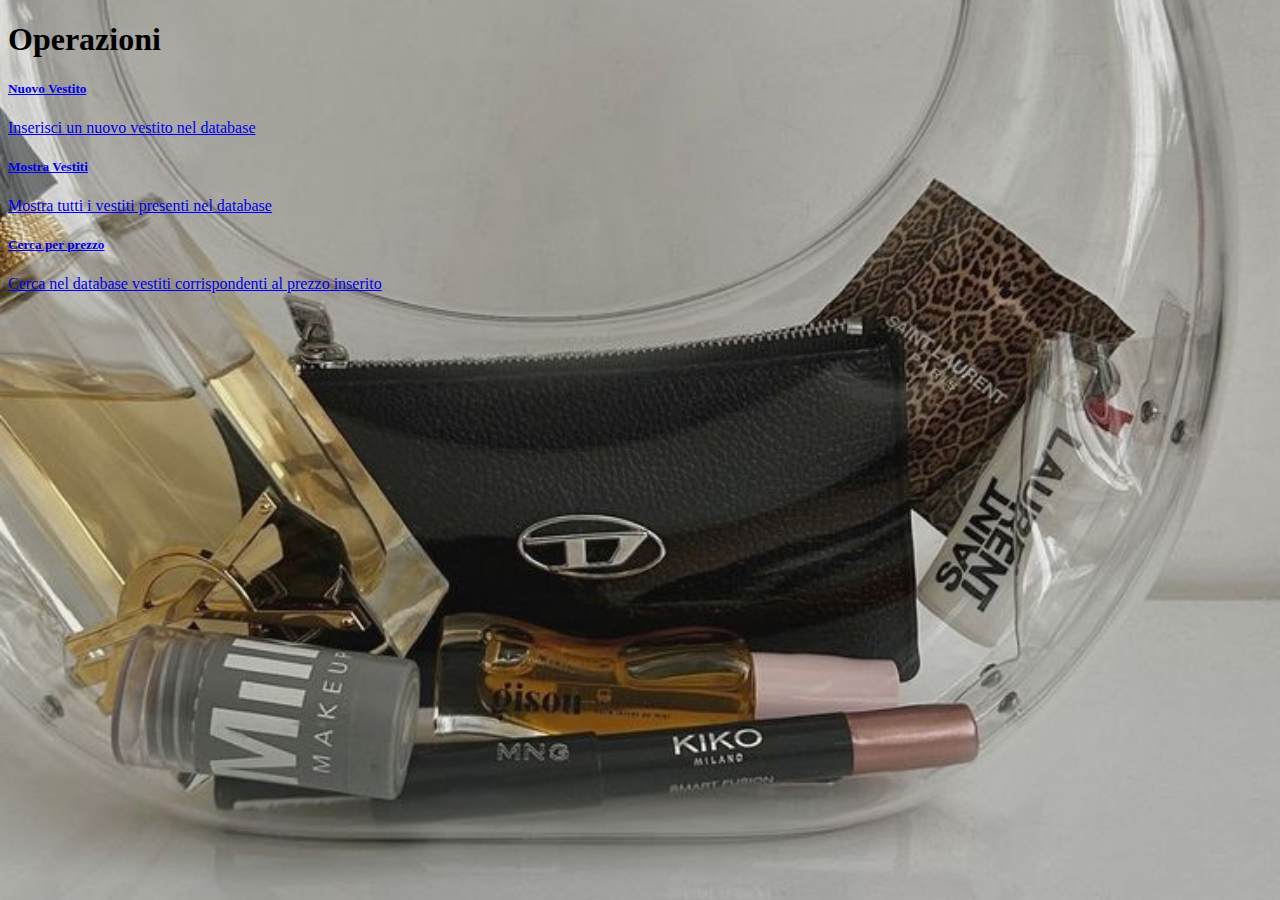
<file: siw2/EsameGennaio/src/main/resources/templates/index.html>
<!DOCTYPE html>
<html lang="eng">
<head>
<meta charset="UTF-8">
<title>
SiwDress - Homepage
</title>
<link rel="stylesheet" href="../static/css/index.css" />
<link href="https://cdn.jsdelivr.net/npm/bootstrap@5.3.2/dist/css/bootstrap.min.css" rel="stylesheet" integrity="sha384-T3c6CoIi6uLrA9TneNEoa7RxnatzjcDSCmG1MXxSR1GAsXEV/Dwwykc2MPK8M2HN" crossorigin="anonymous">
<script src="https://cdn.jsdelivr.net/npm/@popperjs/core@2.11.8/dist/umd/popper.min.js" integrity="sha384-I7E8VVD/ismYTF4hNIPjVp/Zjvgyol6VFvRkX/vR+Vc4jQkC+hVqc2pM8ODewa9r" crossorigin="anonymous"></script>
<script src="https://cdn.jsdelivr.net/npm/bootstrap@5.3.2/dist/js/bootstrap.min.js" integrity="sha384-BBtl+eGJRgqQAUMxJ7pMwbEyER4l1g+O15P+16Ep7Q9Q+zqX6gSbd85u4mG4QzX+" crossorigin="anonymous"></script>

</head>
<body>
<h1>Operazioni</h1>

<div class="list-group">
  <a href="/formNewDress" class="list-group-item list-group-item-action active" aria-current="true">
    <div class="d-flex w-100 justify-content-between">
      <h5 class="mb-1">Nuovo Vestito</h5>
    </div>
    <p class="mb-1">Inserisci un nuovo vestito nel database</p>
  </a>
  <a href="/dresses" class="list-group-item list-group-item-action">
    <div class="d-flex w-100 justify-content-between">
      <h5 class="mb-1">Mostra Vestiti</h5>
    </div>
    <p class="mb-1">Mostra tutti i vestiti presenti nel database</p>

  </a>
  <a href="/formSearchDresses" class="list-group-item list-group-item-action">
    <div class="d-flex w-100 justify-content-between">
      <h5 class="mb-1">Cerca per prezzo</h5>

    </div>
    <p class="mb-1">Cerca nel database vestiti corrispondenti al prezzo inserito</p>
  </a>
</div>
</body>
</html>
</file>
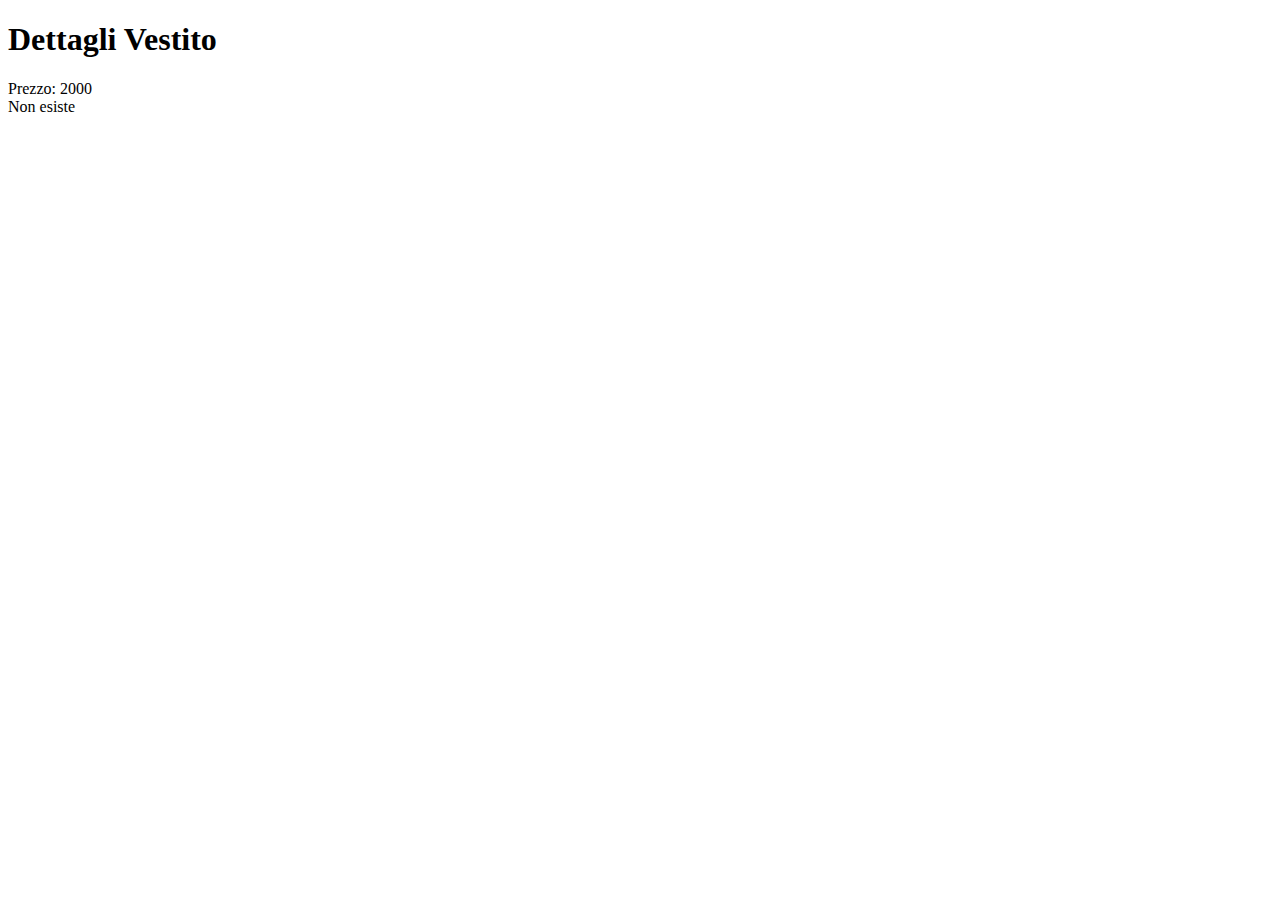
<file: siw2/EsameGennaio/target/classes/templates/dress.html>
<!DOCTYPE html>
<html>
<head>
<title>Vestito</title>

</head>
<body>

<div th:if="${dress}">
<h1 th:text="${dress.nome}">Dettagli Vestito</h1>
<div>Prezzo: <span th:text="'(' + ${dress.prezzo} + ')'">2000</span></div>

</div><div th:unless="${dress}">Non esiste</div>
</body>
</html>
</file>
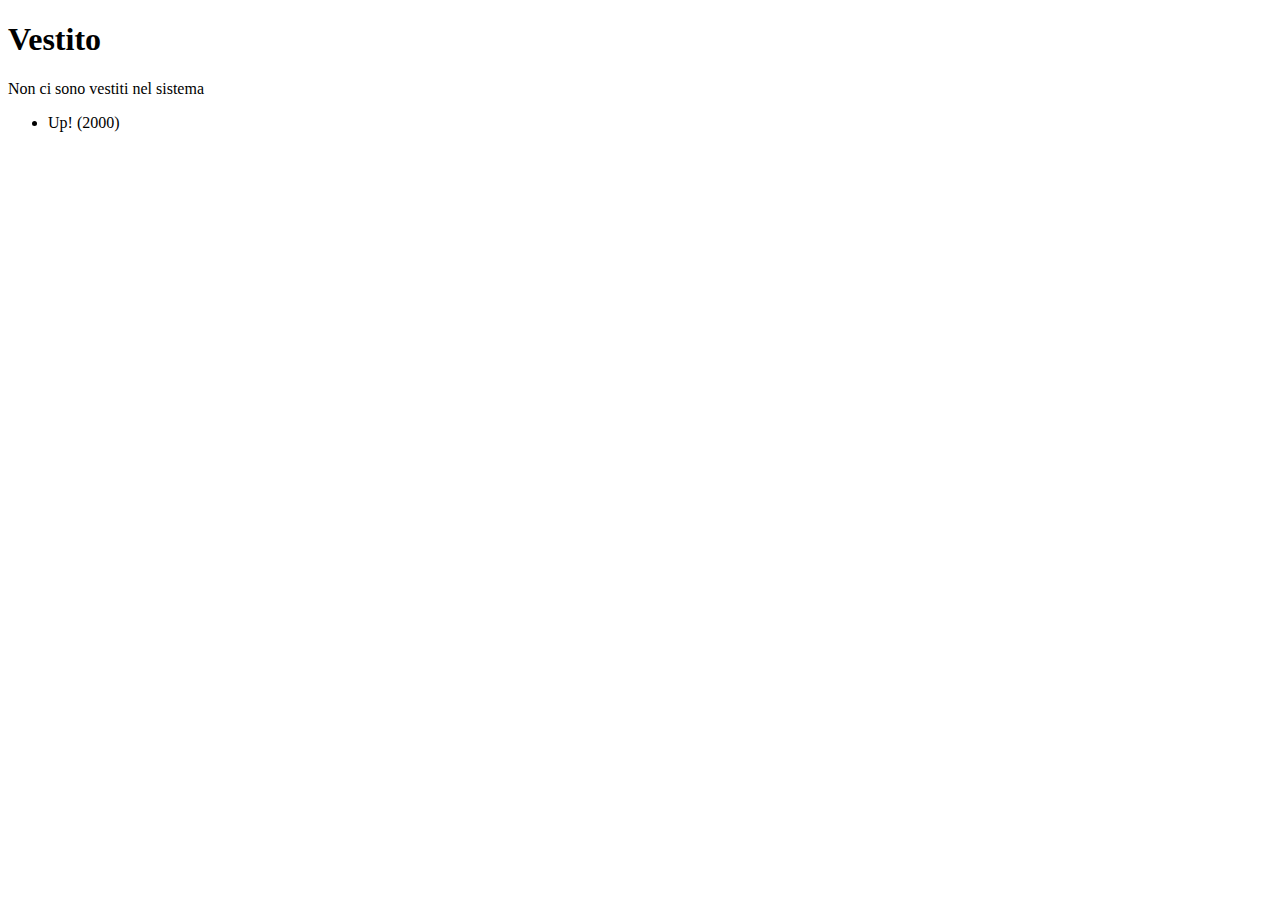
<file: siw2/EsameGennaio/target/classes/templates/dresses.html>
<!DOCTYPE html>
<html>
<head>
<title>Vestito</title>

</head>
<body>

<h1>Vestito</h1>
<div th:if="${dresses.isEmpty()}">Non ci sono vestiti nel sistema</div>
<ul>
<li th:each="dress : ${dresses}">
<a th:href="@{'/dresses' + '/' + ${dress.id}}"
th:text="${dress.nome} + ' (' + ${dress.prezzo} + ')'">Up! (2000)</a>
</li>
</ul>
</body>
</html>
</file>
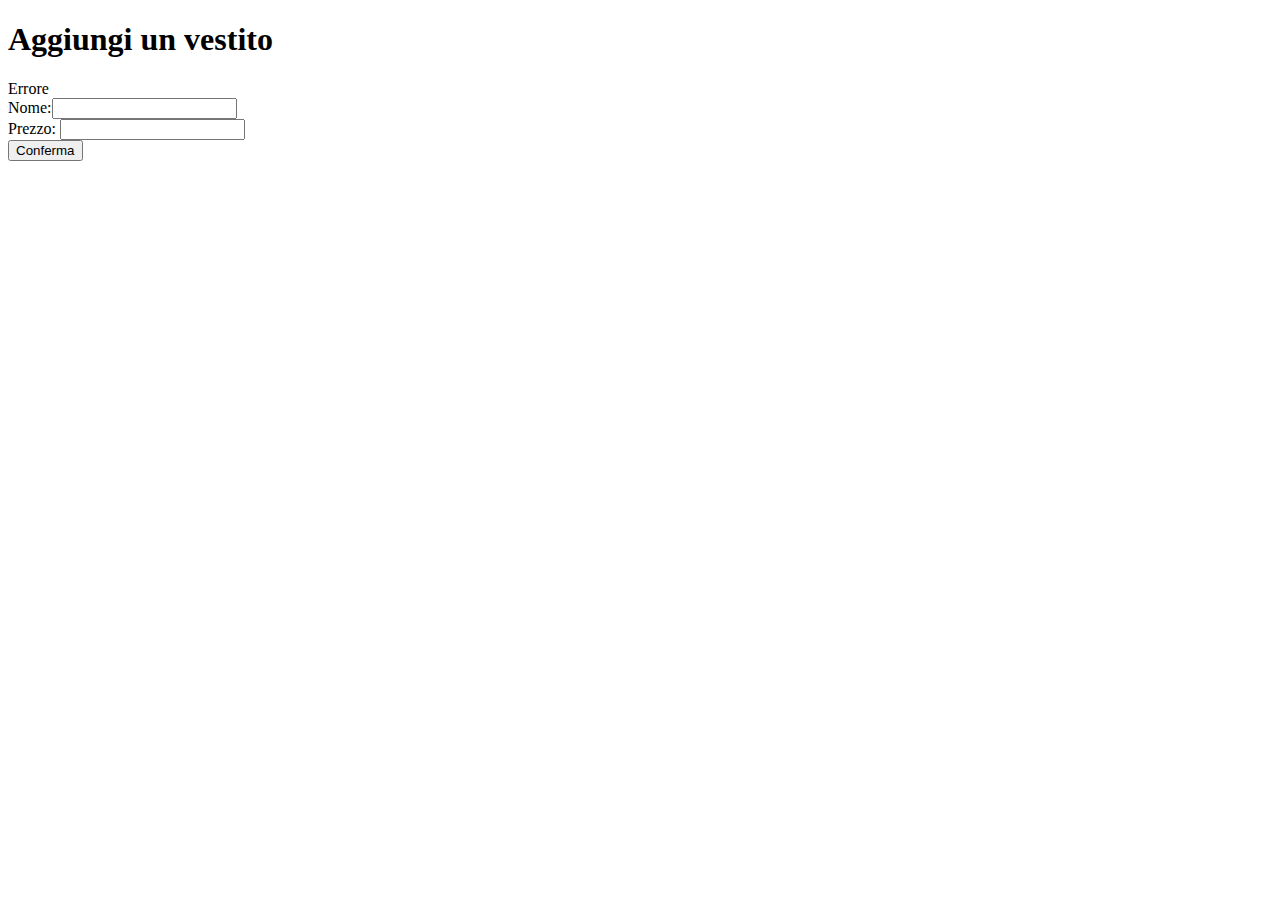
<file: siw2/EsameGennaio/target/classes/templates/formNewDress.html>
<!DOCTYPE html>
<html>
<head>
<title>New Dress</title>
</head>
<body>
<h1>Aggiungi un vestito</h1>
<form th:action="@{/dresses}" method="POST" th:object="${dress}">
<div>
<span th:text="${messaggioErrore}">Errore</span>
</div>
<div>
Nome:<span><input required type="text" th:field="${dress.nome}"/></span>
</div>
<div>
Prezzo: <span><input required type="text" th:field="${dress.prezzo}"/></span>
</div>
<div>
<span><button type="submit">Conferma</button></span>
</div>
</form>
</body>
</html>
</file>
<file: siw2/EsameGennaio/src/main/resources/static/css/index.css>
body{
	background-image: url("../images/download.jfif");
background-position:center;
background-repeat:norepeat;
background-size:cover; }
</file>
